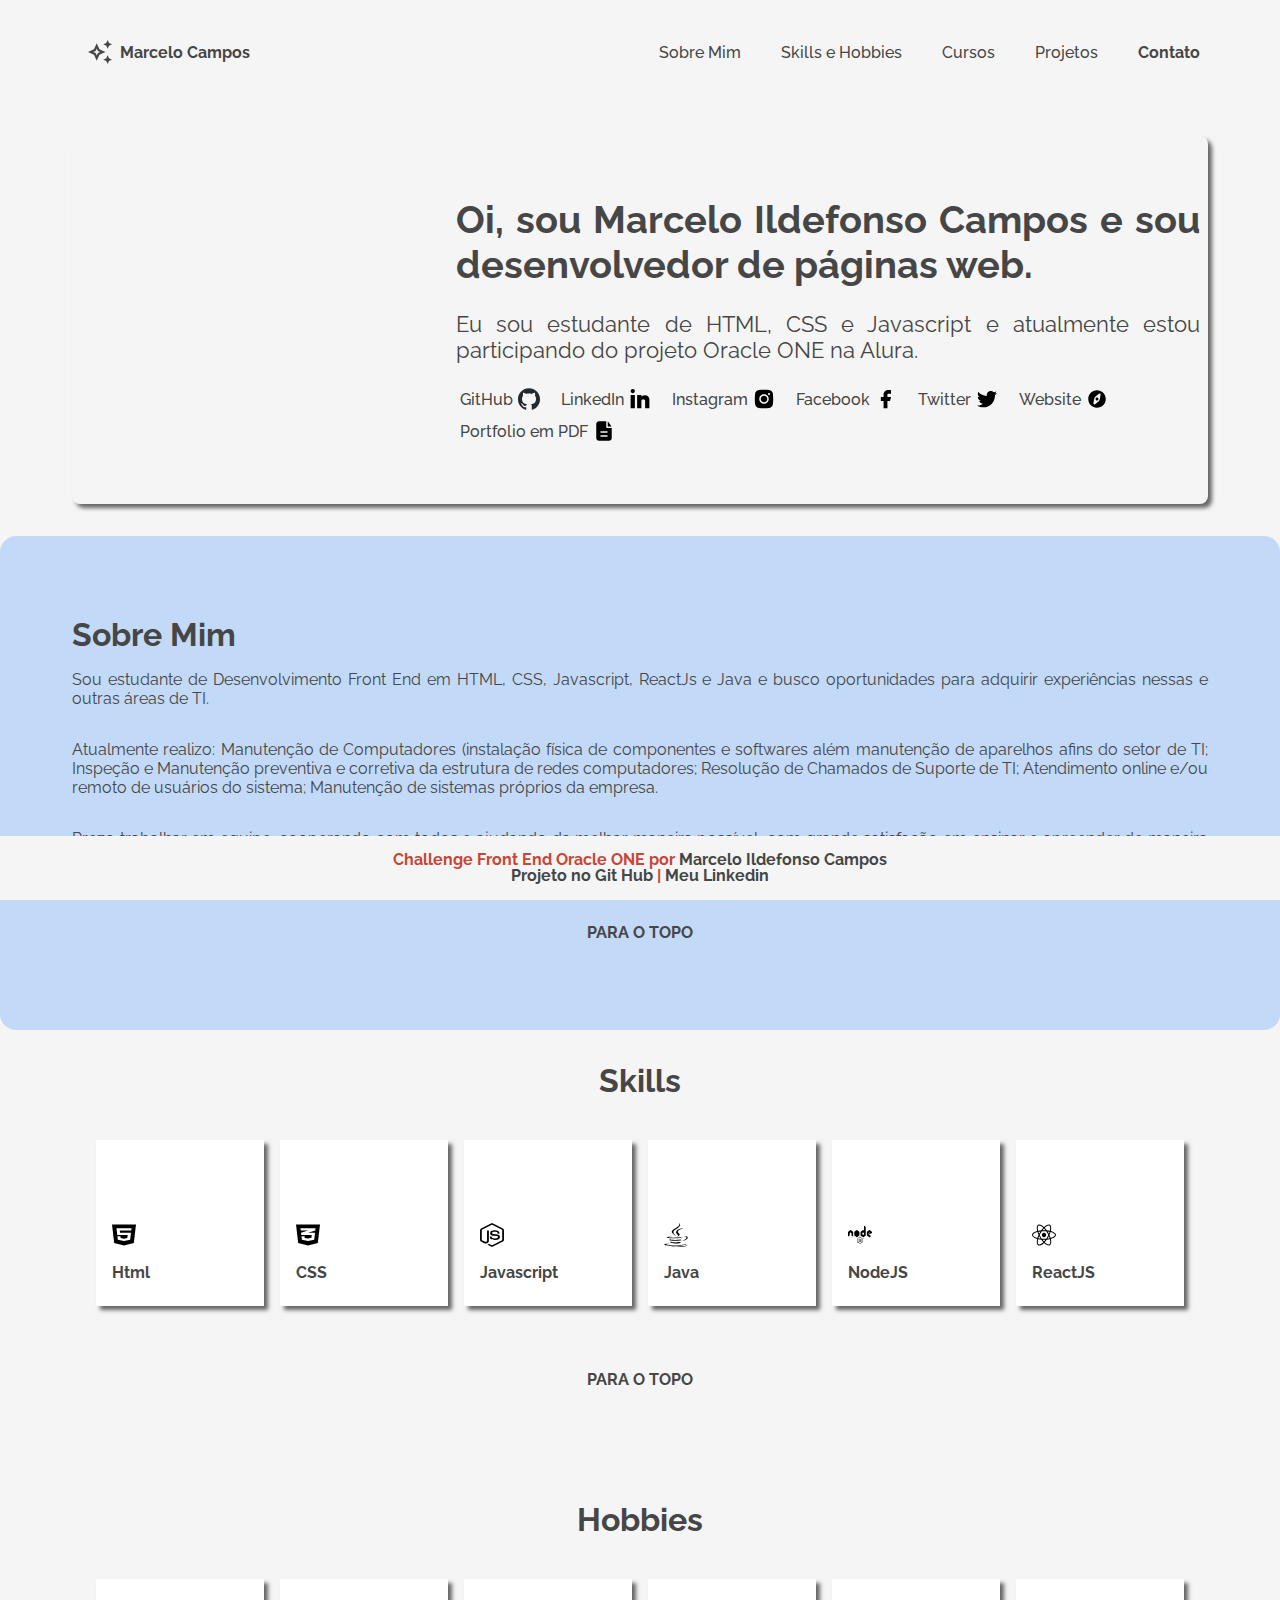
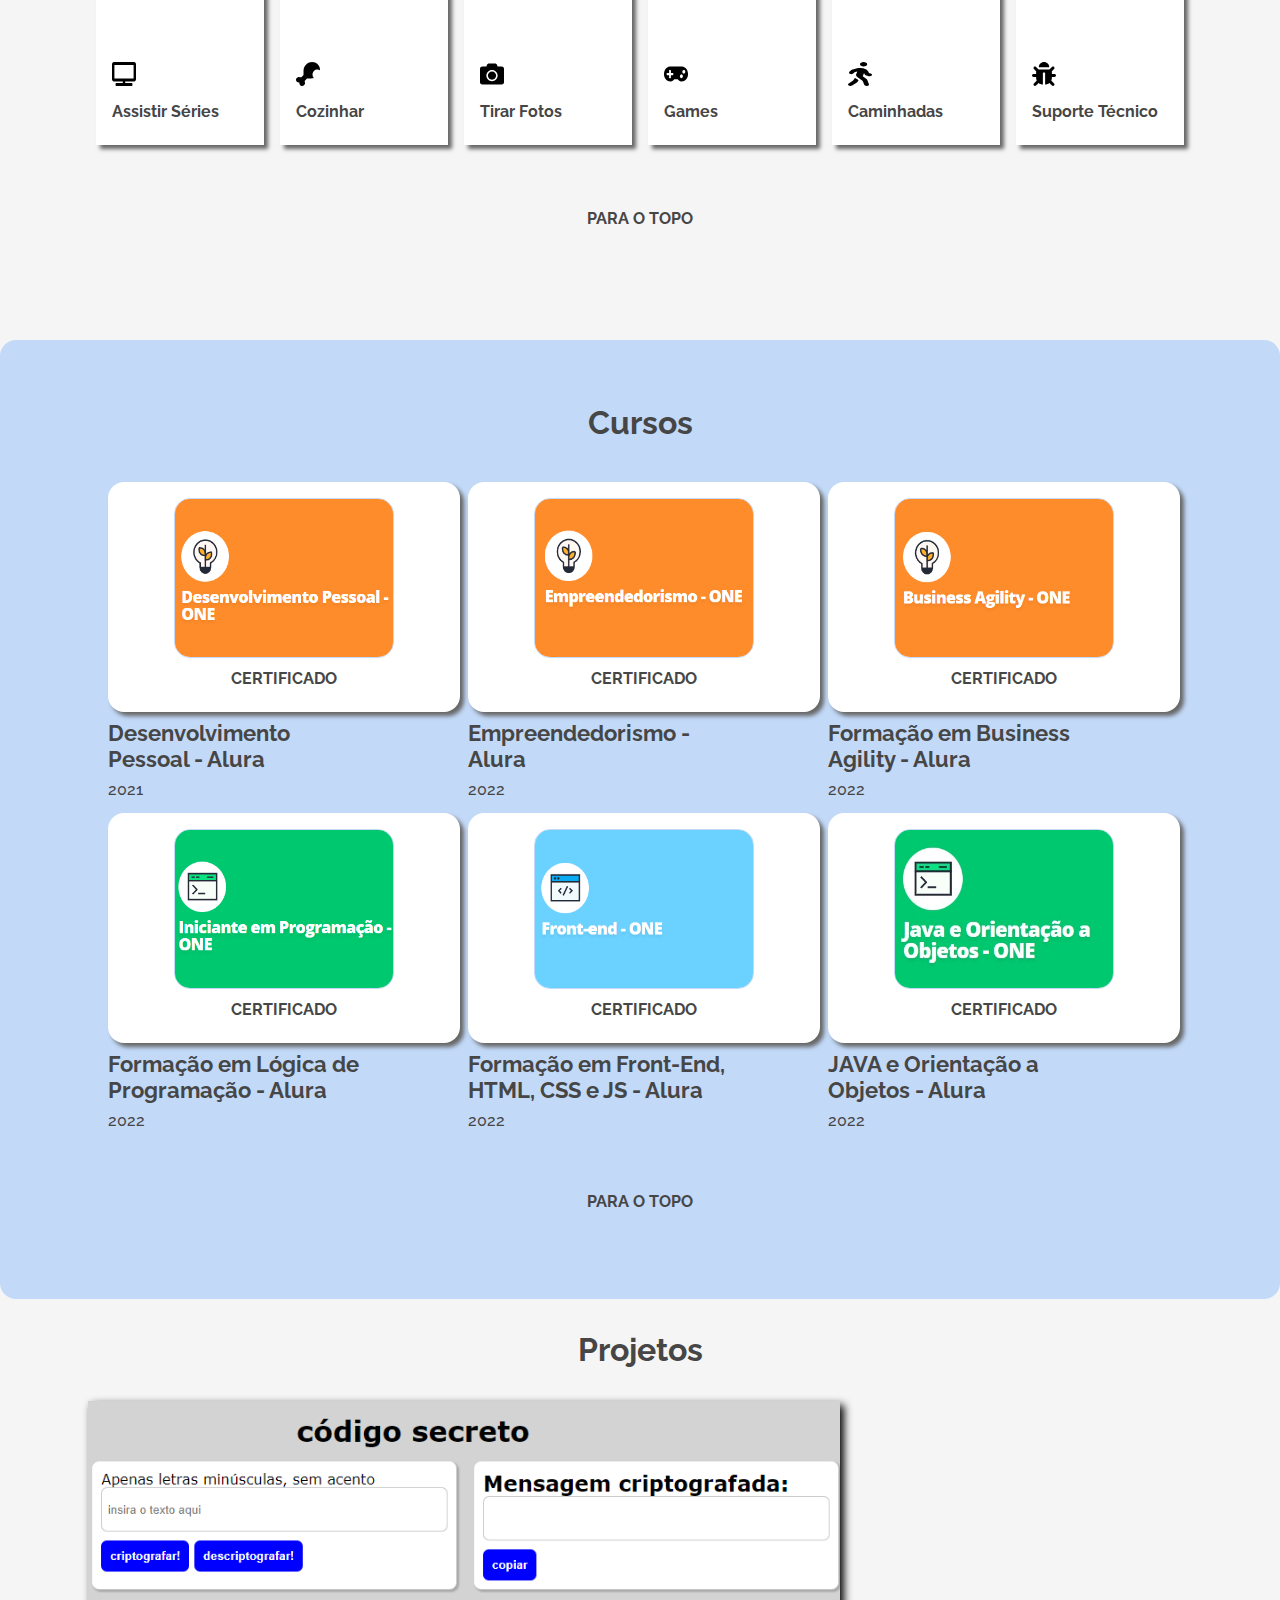
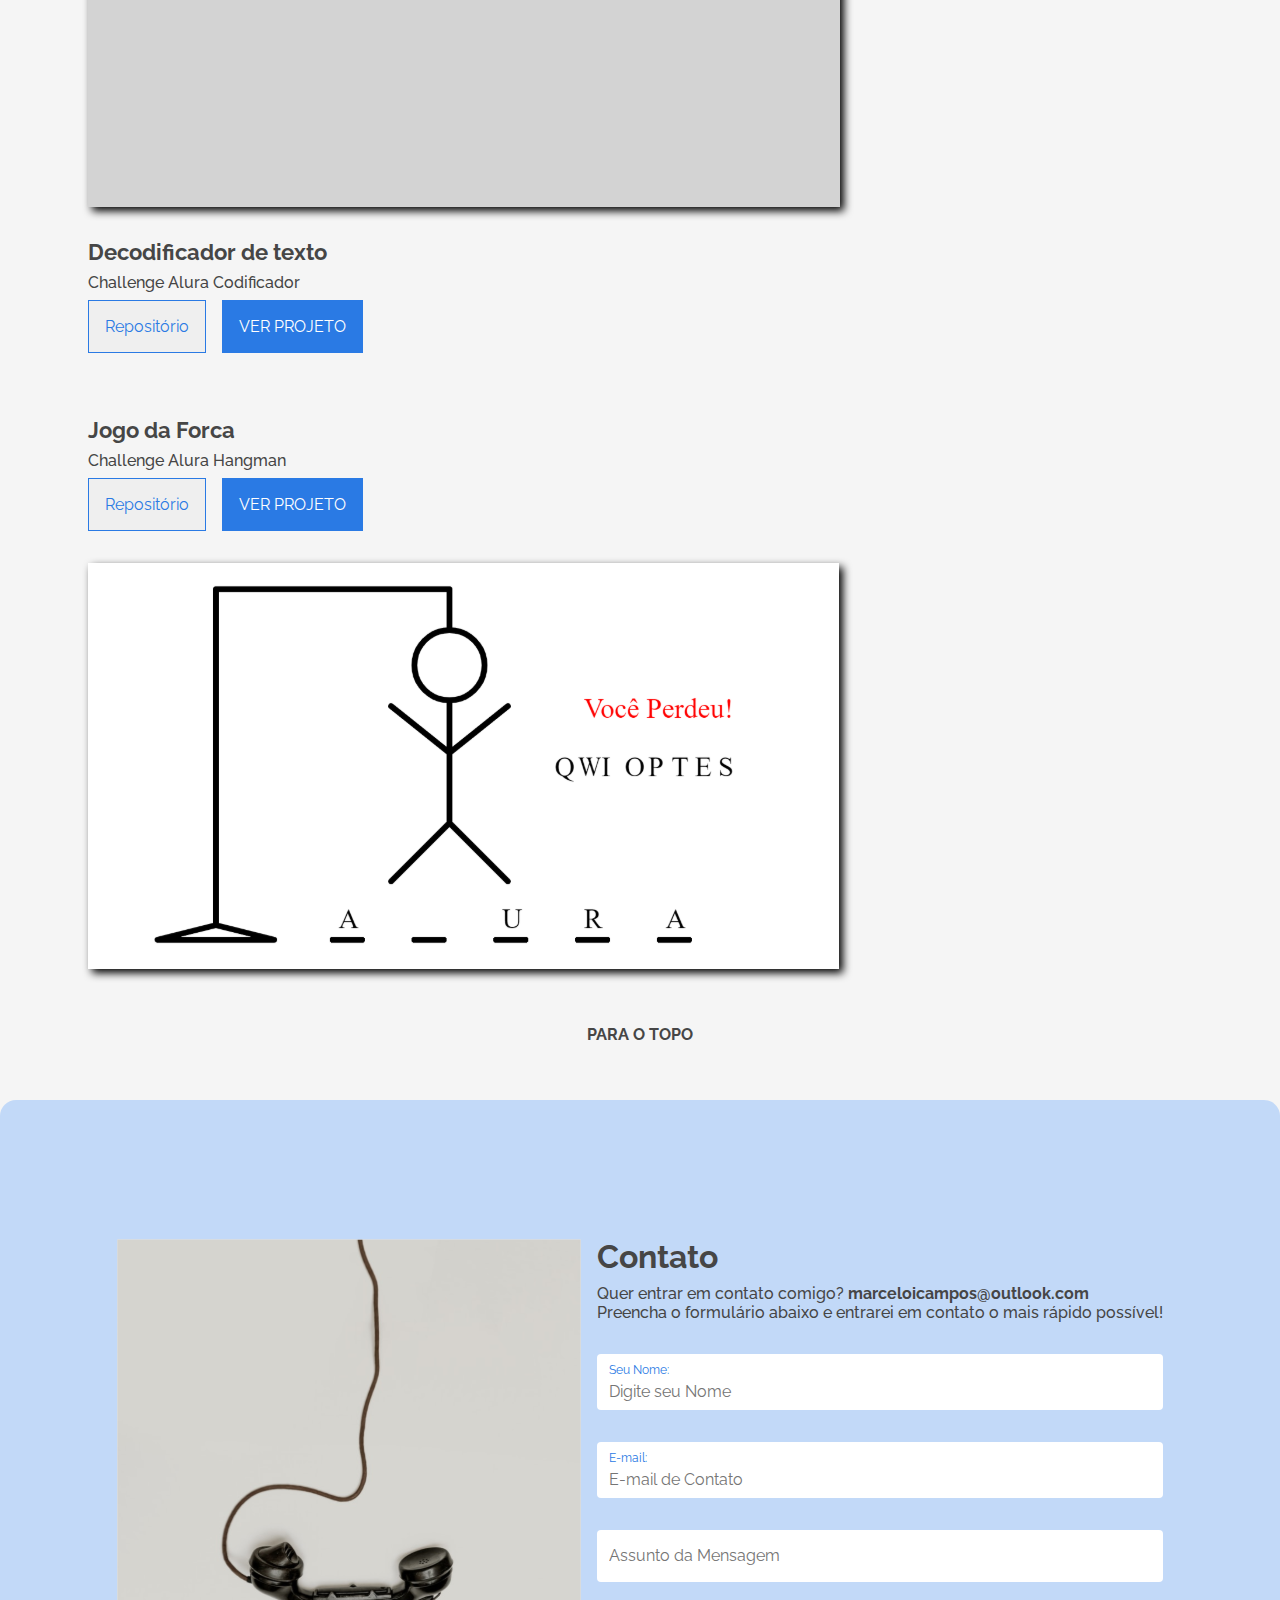
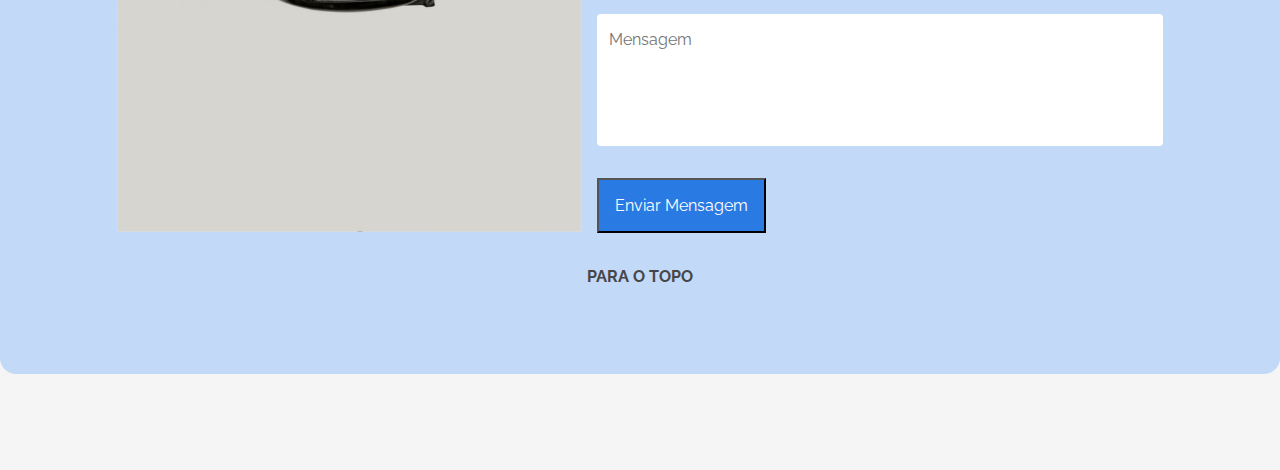
<file: index.html>
<!DOCTYPE html>
<html lang="pt-br">
    <head>
        <meta property="og:title" content="Challenge Oracle ONE Portfolio" />
        <meta property="og:type" content="website" />
        <meta
            property="og:image"
            content="https://raw.githubusercontent.com/marceloicampos/challenge-oracle-front-end-portfolio/main/images/cms_files_10224_1645569241Insignia_3.png"
        />
        <meta property="og:url" content="https://marceloicampos.github.io/challenge-oracle-front-end-portfolio/index.html" />
        <meta property="og:description" content="Web Challenge Front End" />
        <meta name="keywords" content="HTML5, CSS3, JavaScript, Oracle, Oracle ONE, Challenge, Front End" />
        <meta name="author" content="Marcelo Ildefonso Campos" />
        <meta charset="UTF-8" />
        <meta http-equiv="X-UA-Compatible" content="IE=edge" />
        <meta name="viewport" content="width=device-width, initial-scale=1.0" />
        <script defer src="./script.js"></script>
        <link rel="stylesheet" href="./reset.css" />
        <link rel="stylesheet" href="./style.css" />
        <title>Portfolio - Challenge Front End Oracle ONE - Alura</title>
    </head>
    <body>
        <header class="menu-container" id="topo">
            <section class="menu-logo">
                <img class="menu-logo-img" src="./images/logo_name_menu.svg" alt="logo menu" />
                <h1><a class="menu-logo-titulo" href="https://marceloicampos.com/" target="_blank">Marcelo Campos</a></h1>
            </section>
            <nav>
                <ul class="menu-links">
                    <li><a class="menu-links-item" href="./index.html#sobre">Sobre Mim</a></li>
                    <li><a class="menu-links-item" href="./index.html#skills-hobbies">Skills e Hobbies</a></li>
                    <li><a class="menu-links-item" href="./index.html#cursos">Cursos</a></li>
                    <li><a class="menu-links-item" href="./index.html#projetos">Projetos</a></li>
                    <li><a class="menu-links-item-contact" href="./index.html#contato">Contato</a></li>
                </ul>
            </nav>
        </header>
        <main>
            <section class="banner-container">
                <figure class="banner-image"></figure>
                <article class="banner-top">
                    <h1 class="banner-titulo">Oi, sou Marcelo Ildefonso Campos e sou desenvolvedor de páginas web.</h1>
                    <p class="banner-texto">Eu sou estudante de HTML, CSS e Javascript e atualmente estou participando do projeto Oracle ONE na Alura.</p>
                    <article class="banner-link-container">
                        <p class="banner-link">
                            <a class="banner-link-item" href="https://github.com/marceloicampos" target="_blank">GitHub</a
                            ><img class="banner-link-img" src="./images/icon-github.svg" alt="logo github" />
                        </p>
                        <p class="banner-link">
                            <a class="banner-link-item" href="https://www.linkedin.com/in/marceloicampos/" target="_blank">LinkedIn</a
                            ><img class="banner-link-img" src="./images/icon-linkedin.svg" alt="logo linkedin" />
                        </p>
                        <p class="banner-link">
                            <a class="banner-link-item" href="https://www.instagram.com/marceloicampos/" target="_blank">Instagram</a
                            ><img class="banner-link-img" src="./images/icon-instagram.svg" alt="logo instagram" />
                        </p>
                        <p class="banner-link">
                            <a class="banner-link-item" href="https://www.facebook.com/marceloicampos/" target="_blank">Facebook</a
                            ><img class="banner-link-img" src="./images/icon-facebook.svg" alt="logo facebook" />
                        </p>
                        <p class="banner-link">
                            <a class="banner-link-item" href="https://twitter.com/marceloicampos" target="_blank">Twitter</a
                            ><img class="banner-link-img" src="./images/icon-twitter.svg" alt="logo twitter" />
                        </p>
                        <p class="banner-link">
                            <a class="banner-link-item" href="https://marceloicampos.com/" target="_blank">Website</a
                            ><img class="banner-link-img" src="./images/icon-explore.svg" alt="logo Website" />
                        </p>
                        <p class="banner-link">
                            <a class="banner-link-item" href="./marceloicampos_github.pdf" target="_blank">Portfolio em PDF</a
                            ><img class="banner-link-img" src="./images/icon-file.svg" alt="logo arrow" />
                        </p>
                    </article>
                </article>
            </section>
            <section class="sobre-container" id="sobre">
                <article class="sobre-top">
                    <h1 class="sobre-titulo">Sobre Mim</h1>
                    <p class="sobre-texto">
                        Sou estudante de Desenvolvimento Front End em HTML, CSS, Javascript, ReactJs e Java e busco oportunidades para adquirir experiências
                        nessas e outras áreas de TI.
                    </p>
                    <p class="sobre-texto">
                        Atualmente realizo: Manutenção de Computadores (instalação física de componentes e softwares além manutenção de aparelhos afins do setor
                        de TI; Inspeção e Manutenção preventiva e corretiva da estrutura de redes computadores; Resolução de Chamados de Suporte de TI;
                        Atendimento online e/ou remoto de usuários do sistema; Manutenção de sistemas próprios da empresa.
                    </p>
                    <p class="sobre-texto">
                        Prezo trabalhar em equipe, cooperando com todos e ajudando da melhor maneira possível, com grande satisfação em ensinar e apreender de
                        maneira contínua. Never Stop Learning !
                    </p>
                </article>
                <p><a class="sobre-link" href="./index.html#topo">PARA O TOPO</a></p>
            </section>
            <section class="shc-container" id="skills-hobbies">
                <section class="skills-top">
                    <h1 class="shc-titulo">Skills</h1>
                    <article>
                        <ul class="shc-list">
                            <li class="shc-item">
                                <img class="shc-item-img" src="./images/icon_html5.svg" alt="ícone html" />
                                <p class="shc-item-text">Html</p>
                            </li>
                            <li class="shc-item">
                                <img class="shc-item-img" src="./images/icon_css3.svg" alt="ícone css" />
                                <p class="shc-item-text">CSS</p>
                            </li>
                            <li class="shc-item">
                                <img class="shc-item-img" src="./images/icon_js.svg" alt="ícone Javascript" />
                                <p class="shc-item-text">Javascript</p>
                            </li>
                            <li class="shc-item">
                                <img class="shc-item-img" src="./images/icon_java.svg" alt="ícone Java" />
                                <p class="shc-item-text">Java</p>
                            </li>
                            <li class="shc-item">
                                <img class="shc-item-img" src="./images/icon_node.svg" alt="ícone nodeJs" />
                                <p class="shc-item-text">NodeJS</p>
                            </li>
                            <li class="shc-item">
                                <img class="shc-item-img" src="./images/icon_react.svg" alt="ícone reactJS" />
                                <p class="shc-item-text">ReactJS</p>
                            </li>
                        </ul>
                    </article>
                    <p><a class="shc-top-link" href="./index.html#topo">PARA O TOPO</a></p>
                </section>
                <section class="hobbies-top">
                    <h1 class="shc-titulo">Hobbies</h1>
                    <article>
                        <ul class="shc-list">
                            <li class="shc-item">
                                <img class="shc-item-img" src="./images/icon_tv.svg" alt="ícone de tv" />
                                <p class="shc-item-text">Assistir Séries</p>
                            </li>
                            <li class="shc-item">
                                <img class="shc-item-img" src="./images/icon_food.svg" alt="ícone de comida" />
                                <p class="shc-item-text">Cozinhar</p>
                            </li>
                            <li class="shc-item">
                                <img class="shc-item-img" src="./images/icon_camera.svg" alt="ícone de camera" />
                                <p class="shc-item-text">Tirar Fotos</p>
                            </li>
                            <li class="shc-item">
                                <img class="shc-item-img" src="./images/icon_game.svg" alt="ícone de games" />
                                <p class="shc-item-text">Games</p>
                            </li>
                            <li class="shc-item">
                                <img class="shc-item-img" src="./images/icon_walk.svg" alt="ícone de caminhada" />
                                <p class="shc-item-text">Caminhadas</p>
                            </li>
                            <li class="shc-item">
                                <img class="shc-item-img" src="./images/icon_bug.svg" alt="ícone de bug" />
                                <p class="shc-item-text">Suporte Técnico</p>
                            </li>
                        </ul>
                    </article>
                    <p><a class="shc-top-link" href="./index.html#topo">PARA O TOPO</a></p>
                </section>
                <section class="cursos-top" id="cursos">
                    <h1 class="shc-titulo">Cursos</h1>
                    <article>
                        <ul class="shc-list">
                            <li class="shc-item-cursos">
                                <section class="shc-item-cursos-section">
                                    <a href="https://cursos.alura.com.br/degree/certificate/e375232a-7aae-40ca-b13f-f8d7bcc38a1c" target="_blank"
                                        ><img class="shc-item-cursos-img" src="./images/logo_pessoal.png" alt="logo alura certificado" /><span
                                            class="shc-item-cursos-span"
                                            >CERTIFICADO</span
                                        ></a
                                    >
                                </section>
                                <p class="shc-item-cursos-text">Desenvolvimento Pessoal - Alura</p>
                                <p class="shc-item-cursos-year">2021</p>
                            </li>
                            <li class="shc-item-cursos">
                                <section class="shc-item-cursos-section">
                                    <a href="https://cursos.alura.com.br/degree/certificate/d8aa10e7-2f23-430c-a870-b6e68e67461f" target="_blank"
                                        ><img class="shc-item-cursos-img" src="./images/logo_empreender.png" alt="logo alura certificado" /><span
                                            class="shc-item-cursos-span"
                                            >CERTIFICADO</span
                                        ></a
                                    >
                                </section>
                                <p class="shc-item-cursos-text">Empreendedorismo - Alura</p>
                                <p class="shc-item-cursos-year">2022</p>
                            </li>
                            <li class="shc-item-cursos">
                                <section class="shc-item-cursos-section">
                                    <a href="https://cursos.alura.com.br/degree/certificate/b729100f-39ee-4bfa-8328-7d68a47baed8" target="_blank"
                                        ><img class="shc-item-cursos-img" src="./images/logo_agility.png" alt="logo alura certificado" /><span
                                            class="shc-item-cursos-span"
                                            >CERTIFICADO</span
                                        ></a
                                    >
                                </section>
                                <p class="shc-item-cursos-text">Formação em Business Agility - Alura</p>
                                <p class="shc-item-cursos-year">2022</p>
                            </li>
                            <li class="shc-item-cursos">
                                <section class="shc-item-cursos-section">
                                    <a href="https://cursos.alura.com.br/degree/certificate/005455fa-5689-4e6a-b7f1-203e1921b97e" target="_blank"
                                        ><img class="shc-item-cursos-img" src="./images/logo_back.png" alt="logo alura certificado" /><span
                                            class="shc-item-cursos-span"
                                            >CERTIFICADO</span
                                        ></a
                                    >
                                </section>
                                <p class="shc-item-cursos-text">Formação em Lógica de Programação - Alura</p>
                                <p class="shc-item-cursos-year">2022</p>
                            </li>
                            <li class="shc-item-cursos">
                                <section class="shc-item-cursos-section">
                                    <a href="https://cursos.alura.com.br/user/marceloicampos/degree-front-end-one-268971/certificate" target="_blank"
                                        ><img class="shc-item-cursos-img" src="./images/logo_front.png" alt="logo alura certificado" /><span
                                            class="shc-item-cursos-span"
                                            >CERTIFICADO</span
                                        ></a
                                    >
                                </section>
                                <p class="shc-item-cursos-text">Formação em Front-End, HTML, CSS e JS - Alura</p>
                                <p class="shc-item-cursos-year">2022</p>
                            </li>
                            <li class="shc-item-cursos">
                                <section class="shc-item-cursos-section">
                                    <a href="https://cursos.alura.com.br/degree/certificate/cbe485ed-fe82-4c00-b513-f7aea86ded49" target="_blank"
                                        ><img class="shc-item-cursos-img" src="./images/logo_java.jpg" alt="logo alura certificado" /><span
                                            class="shc-item-cursos-span"
                                            >CERTIFICADO</span
                                        ></a
                                    >
                                </section>
                                <p class="shc-item-cursos-text">JAVA e Orientação a Objetos - Alura</p>
                                <p class="shc-item-cursos-year">2022</p>
                            </li>
                        </ul>
                    </article>
                    <p><a class="shc-top-link" href="./index.html#topo">PARA O TOPO</a></p>
                </section>
            </section>
            <section class="experience-container" id="projetos">
                <h1 class="experience-titulo">Projetos</h1>
                <section class="experience-top">
                    <div class="experience-item">
                        <img class="experience-img-decoder" src="./images/logo_projeto_decoder.svg" alt="logo do projeto decoder" />
                        <div class="experience-infos-decoder">
                            <h1 class="experience-infos-titulo">Decodificador de texto</h1>
                            <p class="experience-infos-texto">Challenge Alura Codificador</p>
                            <div class="experience-infos-botao">
                                <button class="experience-infos-botao-claro">
                                    <a
                                        class="experience-infos-botao-claro-texto"
                                        href="https://github.com/marceloicampos/challenge-oracle-logica-decoder"
                                        target="_blank"
                                        >Repositório</a
                                    >
                                </button>
                                <button class="experience-infos-botao-escuro">
                                    <a
                                        class="experience-infos-botao-escuro-texto"
                                        href="https://marceloicampos.github.io/challenge-oracle-logica-decoder/"
                                        target="_blank"
                                        >VER PROJETO</a
                                    >
                                </button>
                            </div>
                        </div>
                    </div>
                    <div class="experience-item">
                        <img class="experience-img-forca" src="./images/logo_projeto_forca.svg" alt="logo do projeto jogo da forca" />
                        <div class="experience-infos-forca">
                            <h1 class="experience-infos-titulo">Jogo da Forca</h1>
                            <p class="experience-infos-texto">Challenge Alura Hangman</p>
                            <div class="experience-infos-botao">
                                <button class="experience-infos-botao-claro">
                                    <a
                                        class="experience-infos-botao-claro-texto"
                                        href="https://github.com/marceloicampos/challenge-oracle-logica-hangman"
                                        target="_blank"
                                        >Repositório</a
                                    >
                                </button>
                                <button class="experience-infos-botao-escuro">
                                    <a
                                        class="experience-infos-botao-escuro-texto"
                                        href="https://marceloicampos.github.io/challenge-oracle-logica-hangman/"
                                        target="_blank"
                                        >VER PROJETO</a
                                    >
                                </button>
                            </div>
                        </div>
                    </div>
                </section>
                <p><a class="shc-top-link" href="./index.html#topo">PARA O TOPO</a></p>
            </section>
            <section class="contact-container" id="contato">
                <section class="contact-top">
                    <img class="contact-img" src="./images/logo_contato.svg" alt="logo contato" />
                    <aside class="contact-aside">
                        <section class="contact-aside-top">
                            <h1 class="contact-aside-top-titulo">Contato</h1>
                            <h2 class="contact-aside-top-sub-titulo">
                                Quer entrar em contato comigo?
                                <abbr class="menu-logo-titulo" id="look" title="Clique para Copiar">marceloicampos@outlook.com</abbr>
                            </h2>
                            <h2 class="contact-aside-top-sub-titulo">Preencha o formulário abaixo e entrarei em contato o mais rápido possível!</h2>
                        </section>
                        <form action="https://formsubmit.co/marceloicampos@outlook.com" method="POST" class="contact-aside-form" name="form">
                            <input type="hidden" name="_next" value="https://marceloicampos.github.io/challenge-oracle-front-end/contato.html" />
                            <input
                                type="hidden"
                                name="_autoresponse"
                                value="Recebemos sua mensagem. Obrigado pelo contato em breve darei retorno! Atenciosamente, Marcelo Campos. Segue abaixo a mensagem original."
                            />
                            <div class="contact-aside-form-nome">
                                <div class="contact-aside-form-elementos">
                                    <div class="contact-aside-form-inside">
                                        <p class="contact-aside-form-texto">Seu Nome:</p>
                                        <input
                                            class="contact-aside-form-input"
                                            type="text"
                                            size="30"
                                            maxlength="50"
                                            placeholder="Digite seu Nome"
                                            name="nome"
                                        />
                                    </div>
                                </div>
                            </div>
                            <div class="contact-aside-form-mail">
                                <div class="contact-aside-form-elementos">
                                    <div class="contact-aside-form-inside">
                                        <p class="contact-aside-form-texto">E-mail:</p>
                                        <input
                                            class="contact-aside-form-input"
                                            type="text"
                                            size="30"
                                            maxlength="50"
                                            placeholder="E-mail de Contato"
                                            name="email"
                                        />
                                    </div>
                                </div>
                            </div>
                            <div class="contact-aside-form-assunto">
                                <div class="contact-aside-form-elementos-assunto">
                                    <div class="contact-aside-form-inside">
                                        <input
                                            class="contact-aside-form-input"
                                            type="text"
                                            size="30"
                                            maxlength="50"
                                            placeholder="Assunto da Mensagem"
                                            name="assunto"
                                        />
                                    </div>
                                </div>
                            </div>
                            <div class="contact-aside-form-mensagem">
                                <div class="contact-aside-form-elementos-mensagem">
                                    <div class="contact-aside-form-inside">
                                        <textarea
                                            class="contact-aside-form-textarea"
                                            id="mensagem"
                                            cols="30"
                                            rows="5"
                                            maxlength="500"
                                            placeholder="Mensagem"
                                            name="mensagem"
                                        ></textarea>
                                    </div>
                                </div>
                            </div>
                            <button class="contact-aside-botao" id="submit" type="submit">Enviar Mensagem</button>
                        </form>
                    </aside>
                </section>
                <p><a class="shc-top-link" href="./index.html#topo">PARA O TOPO</a></p>
            </section>
        </main>
        <footer class="foot">
            <p>
                Challenge Front End Oracle ONE por
                <a href="https://marceloicampos.com/about" target="_blank">Marcelo Ildefonso Campos</a>
            </p>
            <p>
                <a href="https://github.com/marceloicampos/challenge-oracle-front-end-portfolio" target="_blank">Projeto no Git Hub</a> |
                <a href="https://www.linkedin.com/in/marceloicampos/" target="_blank">Meu Linkedin</a>
            </p>
        </footer>
    </body>
</html>
</file>
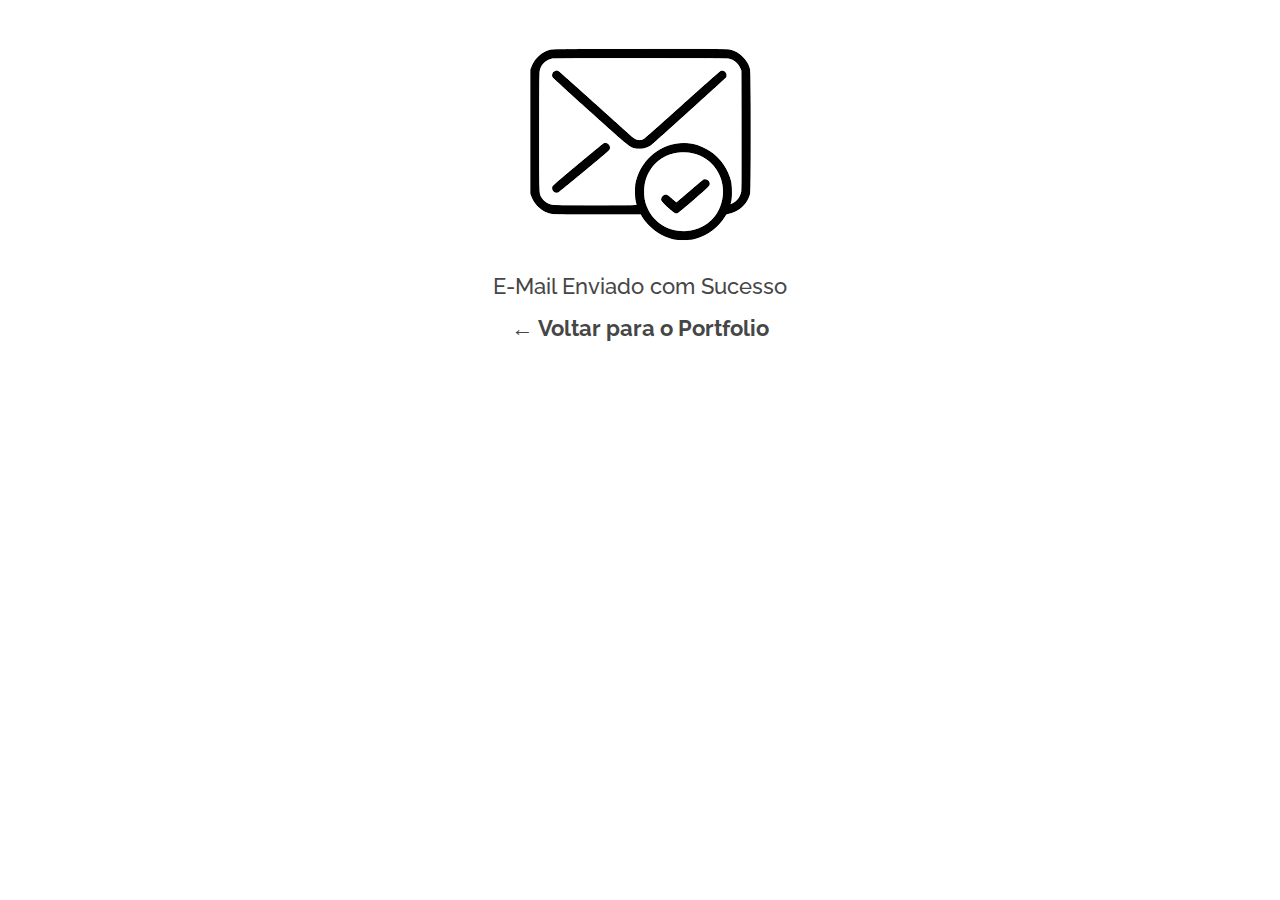
<file: contato.html>
<!DOCTYPE html>
<html>
    <head>
        <meta charset="UTF-8" />
        <meta http-equiv="X-UA-Compatible" content="IE=edge" />
        <meta name="viewport" content="width=device-width, initial-scale=1.0" />
        <link rel="stylesheet" href="./reset.css" />
        <link rel="stylesheet" href="./style.css" />
        <title>E-mail Enviado</title>
        <style>
            body {
                background-color: #ffffff;
            }
        </style>
    </head>
    <body>
        <div class="sucesso-container">
            <img src="./images/logo_email.png" alt="logo email enviado" />
            <h1 class="sucesso-text">E-Mail Enviado com Sucesso</h1>
            <a class="sucesso-link" href="https://marceloicampos.github.io/challenge-oracle-front-end">&#8592; Voltar para o Portfolio</a>
        </div>
    </body>
</html>
</file>
<file: style.css>
@charset "UTF-8";

@import url('https://fonts.googleapis.com/css2?family=Raleway:ital,wght@0,100;0,200;0,300;0,400;0,500;0,600;0,700;0,800;0,900;1,100;1,200;1,300;1,400;1,500;1,600;1,700;1,800;1,900&display=swap');

* {
    margin: 0;
    padding: 0;
    box-sizing: border-box;
    text-decoration: none;
}

body {
    /* display: flex; */
    /* flex-direction: column; */
    /* align-items: center; */
    padding: 0;
    margin: 0 auto 96px auto;
    font-size: 100%;
    max-width: 1440px;
    background-color: #f5f5f5;
}

/* CSS DO MENU */

.menu-container {
    display: flex;
    flex-direction: row;
    flex-wrap: wrap;
    justify-content: space-between;
    align-items: center;
    padding: 32px 0;
    margin: 0 auto;
    max-width: 1136px;
    gap: 1em;
}

.menu-logo {
    display: flex;
    flex-direction: row;
    align-items: center;
    padding: 8px;
}

.menu-logo-img {
    width: 24px;
    height: 24px;
    margin: 0 8px;
}

.menu-logo-titulo {
    font-family: 'Raleway';
    font-style: normal;
    font-weight: 700;
    font-size: 16px;
    line-height: 19px;
    color: #464646;
}

.menu-logo-titulo:hover {
    text-decoration: underline;
}

.menu-links {
    display: flex;
    flex-direction: row;
    flex-wrap: wrap;
    align-items: center;
    gap: 1em;
}

.menu-links-item {
    font-family: 'Raleway';
    font-style: normal;
    font-weight: 500;
    font-size: 16px;
    line-height: 19px;
    color: #464646;
    margin: 0 0 0 8px;
    padding: 8px;
}

.menu-links-item:hover {
    text-decoration: underline;
}

.menu-links-item-contact {
    font-family: 'Raleway';
    font-style: normal;
    font-weight: 700;
    font-size: 16px;
    line-height: 19px;
    color: #464646;
    margin: 0 0 0 8px;
    padding: 8px;
}

.menu-links-item-contact:hover {
    text-decoration: underline;
}

/* CSS BANNER */

.banner-container {
    display: flex;
    flex-direction: row;
    flex-wrap: wrap;
    justify-content: space-around;
    align-items: center;
    max-width: 1136px;
    margin: 32px auto;
    border-radius: 8px;
    box-shadow: 4px 4px 4px 0px rgb(102, 102, 102);
}

.banner-image {
    width: 360px;
    height: 360px;
    border-radius: 460px;
    margin: 4px;
    background-image: url('https://avatars.githubusercontent.com/u/71357926?v=4');
}

.banner-top {
    display: flex;
    flex-direction: column;
    align-items: flex-start;
    max-width: 752px;
}

.banner-titulo {
    font-family: 'Raleway';
    font-style: normal;
    font-weight: 700;
    font-size: 38px;
    line-height: 45px;
    color: #464646;
    text-align: justify;
    margin: 0 4px;
}

.banner-texto {
    font-family: 'Raleway';
    font-style: normal;
    font-weight: 400;
    font-size: 22px;
    line-height: 26px;
    color: #464646;
    text-align: justify;
    margin: 24px 4px;
}

.banner-link-container {
    display: flex;
    flex-direction: row;
    flex-wrap: wrap;
    align-items: flex-start;
    margin: 0 4px;
    gap: 0.5em;
}

.banner-link {
    display: flex;
    flex-direction: row;
    align-items: center;
    padding: 0;
    margin: 0 8px 0 0;
}

.banner-link-item {
    font-family: 'Raleway';
    font-style: normal;
    font-weight: 500;
    font-size: 16px;
    line-height: 19px;
    color: #464646;
    margin: 0 4px;
}

.banner-link-item:hover {
    text-decoration: underline;
}

.banner-link-img {
    width: 24px;
    height: 24px;
}

/* CSS SOBRE MIM */

.sobre-container {
    display: flex;
    flex-direction: column;
    align-items: center;
    padding: 64px;
    max-width: 1440px;
    background: #c2d9f8;
    border-radius: 16px;
}

.sobre-top {
    display: flex;
    flex-direction: column;
    align-items: flex-start;
    padding: 0;
    max-width: 1136px;
    margin: 16px 0;
}

.sobre-titulo {
    font-family: 'Raleway';
    font-style: normal;
    font-weight: 700;
    font-size: 32px;
    line-height: 38px;
    color: #464646;
    margin: 0;
}

.sobre-texto {
    font-family: 'Raleway';
    font-style: normal;
    font-weight: 400;
    font-size: 16px;
    line-height: 19px;
    color: #464646;
    margin: 16px 0;
    text-align: justify;
}

.sobre-link {
    display: block;
    font-family: 'Raleway', sans-serif;
    font-style: normal;
    font-weight: 700;
    font-size: 16px;
    line-height: 19px;
    color: #464646;
    padding: 8px 0;
    margin: 16px 0;
}

.sobre-link:hover {
    text-decoration: underline;
}

/* CSS SKILLS HOBBIES CURSOS*/

.shc-container {
    display: flex;
    flex-direction: column;
    align-items: center;
    padding: 0;
    max-width: 1440px;
    margin: 32px auto;
}

.skills-top {
    display: flex;
    flex-direction: column;
    align-items: center;
    padding: 0;
    max-width: 1136px;
    margin: 0 auto;
}

.hobbies-top {
    display: flex;
    flex-direction: column;
    align-items: center;
    padding: 0;
    max-width: 1136px;
    margin: 88px auto;
}

.cursos-top {
    display: flex;
    flex-direction: column;
    align-items: center;
    padding: 64px;
    max-width: 1440px;
    align-self: stretch;
    background-color: #c2d9f8;
    border-radius: 16px;
}

.shc-titulo {
    font-family: 'Raleway';
    font-style: normal;
    font-weight: 700;
    font-size: 32px;
    line-height: 38px;
    text-align: center;
    color: #464646;
}

.shc-list {
    display: flex;
    flex-direction: row;
    align-items: center;
    justify-content: center;
    flex-wrap: wrap;
    max-width: 1136px;
    padding: 0;
    margin: 32px auto;
}

.shc-item {
    display: flex;
    flex-direction: column;
    justify-content: flex-end;
    align-items: flex-start;
    padding: 16px;
    width: 168px;
    height: 166px;
    margin: 8px;
    background-color: #ffffff;
    box-shadow: 4px 4px 4px 0px rgb(102, 102, 102);
}

.shc-item-img {
    width: 24px;
    height: 24px;
    margin: 8px 0;
}

.shc-item-text {
    font-family: 'Raleway';
    font-style: normal;
    font-weight: 700;
    font-size: 16px;
    line-height: 19px;
    display: flex;
    align-items: center;
    align-self: stretch;
    color: #464646;
    margin: 8px 0;
}

.shc-item-cursos {
    display: flex;
    flex-direction: column;
    align-items: flex-start;
    padding: 0;
    width: 352px;
    height: 331px;
    margin: 0 8px 0 0;
}

.shc-item-cursos-section {
    display: flex;
    flex-direction: row;
    justify-content: center;
    align-items: center;
    padding: 16px;
    width: 352px;
    height: 270px;
    margin: 8px;
    background-color: #ffffff;
    border-radius: 16px;
    box-shadow: 4px 4px 4px 0px rgb(102, 102, 102);
}

.shc-item-cursos-img {
    width: 220px;
    height: 160px;
    margin: 0 16px;
    border: 1px solid #c2d9f8;
    border-radius: 16px;
}

.shc-item-cursos-img:hover {
    border: 2px solid #000000;
}

.shc-item-cursos-span {
    display: block;
    text-align: center;
    font-family: 'Raleway';
    font-style: normal;
    font-weight: 700;
    font-size: 16px;
    line-height: 19px;
    margin: 8px 16px;
    color: #464646;
}

.shc-item-cursos-text {
    font-family: 'Raleway';
    font-style: normal;
    font-weight: 700;
    font-size: 22px;
    line-height: 26px;
    color: #464646;
    max-width: 264px;
    margin: 0 8px;
}

.shc-item-cursos-year {
    font-family: 'Raleway';
    font-style: normal;
    font-weight: 500;
    font-size: 16px;
    line-height: 19px;
    color: #464646;
    max-width: 264px;
    margin: 8px 8px;
}

.shc-top-link {
    display: block;
    font-family: 'Raleway', sans-serif;
    font-style: normal;
    font-weight: 700;
    font-size: 16px;
    line-height: 19px;
    color: #464646;
    margin: 16px 0;
    padding: 8px 0;
}

.shc-top-link:hover {
    text-decoration: underline;
}

/*CSS DO PROJETOS*/

.experience-container {
    display: flex;
    flex-direction: column;
    align-items: center;
    padding: 0;
    margin: 0 auto;
    max-width: 1136px;
}

.experience-titulo {
    font-family: 'Raleway';
    font-style: normal;
    font-weight: 700;
    font-size: 32px;
    line-height: 38px;
    text-align: center;
    color: #464646;
}

.experience-top {
    display: flex;
    flex-direction: column;
    align-items: flex-start;
    padding: 0;
    margin: 32px 0;
    gap: 4em;
}

.experience-item {
    display: flex;
    flex-direction: row;
    flex-wrap: wrap;
    align-items: center;
    gap: 2em;
}

.experience-img-decoder {
    display: flex;
    flex-direction: column;
    align-items: flex-start;
    padding: 0 16px;
    max-width: 784px;
    max-height: 432px;
    filter: drop-shadow(4px 4px 4px rgba(0, 0, 0, 1));
    order: 0;
}

.experience-infos-decoder {
    display: flex;
    flex-direction: column;
    align-items: flex-start;
    padding: 0 16px;
    order: 1;
}

.experience-img-forca {
    display: flex;
    flex-direction: column;
    align-items: flex-start;
    padding: 0 16px;
    max-width: 784px;
    max-height: 432px;
    filter: drop-shadow(4px 4px 4px rgba(0, 0, 0, 1));
    order: 1;
}

.experience-infos-forca {
    display: flex;
    flex-direction: column;
    align-items: flex-start;
    padding: 0 16px;
    order: 0;
}

.experience-infos-titulo {
    font-family: 'Raleway';
    font-style: normal;
    font-weight: 700;
    font-size: 22px;
    line-height: 26px;
    color: #464646;
}

.experience-infos-texto {
    font-family: 'Raleway';
    font-style: normal;
    font-weight: 500;
    font-size: 16px;
    line-height: 19px;
    color: #464646;
    margin: 8px 0;
}

.experience-infos-botao {
    display: flex;
    flex-direction: row;
    align-items: flex-start;
    padding: 0;
}

.experience-infos-botao-claro {
    display: flex;
    flex-direction: row;
    justify-content: center;
    align-items: center;
    border: 1px solid #2a7ae4;
    box-sizing: border-box;
    margin: 0;
}

.experience-infos-botao-claro:hover {
    border: 2px solid #000000;
}

.experience-infos-botao-claro-texto {
    font-family: 'Raleway';
    font-style: normal;
    font-weight: 400;
    font-size: 16px;
    line-height: 19px;
    color: #2a7ae4;
    margin: 0;
    padding: 16px;
}

.experience-infos-botao-escuro {
    display: flex;
    flex-direction: row;
    justify-content: center;
    align-items: center;
    border: 1px solid #2a7ae4;
    background: #2a7ae4;
    margin: 0 16px;
}

.experience-infos-botao-escuro:hover {
    border: 2px solid #000000;
}

.experience-infos-botao-escuro-texto {
    font-family: 'Raleway';
    font-style: normal;
    font-weight: 400;
    font-size: 16px;
    line-height: 19px;
    color: #ffffff;
    margin: 0px;
    padding: 16px;
}

/*CSS DO CONTATO*/

.contact-container {
    display: flex;
    flex-direction: column;
    align-items: center;
    padding: 64px;
    margin: 32px auto;
    background-color: #c2d9f8;
    max-width: 1440px;
    border-radius: 16px;
}

.contact-top {
    display: flex;
    flex-direction: row;
    align-items: center;
    padding: 64px 0 0;
    margin: 10px 0;
    max-width: 1136px;
}

.contact-img {
    width: 464px;
    height: 593px;
    margin-right: 16px;
}

.contact-aside {
    display: flex;
    flex-direction: column;
    align-items: flex-start;
}

.contact-aside-top {
    display: flex;
    flex-direction: column;
    align-items: flex-start;
    padding: 0;
    margin: 0 0 32px 0;
}

.contact-aside-top-titulo {
    font-family: 'Raleway';
    font-style: normal;
    font-weight: 700;
    font-size: 32px;
    line-height: 38px;
    color: #464646;
    margin: 0 0 8px 0;
}

.contact-aside-top-sub-titulo {
    font-family: 'Raleway';
    font-style: normal;
    font-weight: 500;
    font-size: 16px;
    line-height: 19px;
    color: #464646;
}

.contact-aside-form {
    display: flex;
    flex-direction: column;
    align-items: flex-start;
    align-self: stretch;
}

.contact-aside-form-nome {
    display: flex;
    flex-direction: column;
    align-items: flex-start;
    align-self: stretch;
    margin: 0 0 32px 0;
    background: #ffffff;
    border-radius: 4px;
}

.contact-aside-form-mail {
    display: flex;
    flex-direction: column;
    align-items: flex-start;
    align-self: stretch;
    margin: 0 0 32px 0;
    background: #ffffff;
    border-radius: 4px;
}

.contact-aside-form-assunto {
    display: flex;
    flex-direction: column;
    align-items: flex-start;
    align-self: stretch;
    margin: 0 0 32px 0;
    background: #ffffff;
    border-radius: 4px;
}

.contact-aside-form-mensagem {
    display: flex;
    flex-direction: column;
    align-items: flex-start;
    align-self: stretch;
    margin: 0 0 32px 0;
    background: #ffffff;
    border-radius: 4px;
}

.contact-aside-form-elementos {
    display: flex;
    flex-direction: row;
    align-items: center;
    padding: 8px 12px;
    width: 100%;
}

.contact-aside-form-elementos-assunto {
    display: flex;
    flex-direction: row;
    align-items: center;
    padding: 16px 12px;
    width: 100%;
}

.contact-aside-form-elementos-mensagem {
    display: flex;
    flex-direction: row;
    align-items: center;
    padding: 16px 12px;
    width: 100%;
}

.contact-aside-form-inside {
    display: flex;
    flex-direction: column;
    align-items: flex-start;
    width: 100%;
}

.contact-aside-form-texto {
    font-family: 'Raleway';
    font-style: normal;
    font-weight: 400;
    font-size: 12px;
    line-height: 16px;
    display: flex;
    align-items: center;
    color: #2a7ae4;
    align-self: stretch;
    margin: 0 0 4px 0;
}

.contact-aside-form-input {
    font-family: 'Raleway';
    font-style: normal;
    font-weight: 400;
    font-size: 16px;
    line-height: 20px;
    display: flex;
    align-items: center;
    align-self: stretch;
    border: none;
    outline: 0;
    width: 100%;
}

.contact-aside-form-textarea {
    font-family: 'Raleway';
    font-style: normal;
    font-weight: 400;
    font-size: 16px;
    line-height: 20px;
    display: flex;
    align-items: center;
    align-self: stretch;
    border: none;
    outline: 0;
    resize: none;
    width: 100%;
}

.contact-aside-botao {
    display: flex;
    flex-direction: row;
    justify-content: center;
    align-items: center;
    padding: 16px;
    background-color: #2a7ae4;
    font-family: 'Raleway';
    font-style: normal;
    font-weight: 400;
    font-size: 16px;
    line-height: 19px;
    color: #ffffff;
}

/* CSS PÁGINA CONTATO SUCESSO*/

.sucesso-container {
    display: flex;
    flex-direction: column;
    align-items: center;
    margin-top: 32px;
}

.sucesso-text {
    font-family: 'Raleway';
    font-style: normal;
    font-weight: 500;
    font-size: 22px;
    line-height: 26px;
    color: #464646;
    margin-top: 16px;
}

.sucesso-link {
    font-family: 'Raleway';
    font-style: normal;
    font-weight: 700;
    font-size: 22px;
    line-height: 26px;
    color: #464646;
    margin: 16px 0;
}

.sucesso-link:hover {
    text-decoration: underline;
}

/* CSS DO RODAPÉ */

.foot {
    position: fixed;
    left: 0;
    bottom: 0;
    width: 100%;
    background-color: #f5f5f5;
    text-align: center;
    padding: 16px;
}

.foot p {
    font-family: 'Raleway', sans-serif;
    color: #c74634;
    font-weight: 700;
    font-style: normal;
    font-size: 16px;
}

.foot a {
    font-family: 'Raleway', sans-serif;
    color: #464646;
    font-weight: 700;
    font-style: normal;
    font-size: 16px;
}

.foot a:hover {
    text-decoration: underline;
}

@media (max-width: 1100px) {
    .experience-img-forca {
        order: 0;
    }
    .experience-infos-forca {
        order: 1;
    }
}

@media (max-width: 784px) {
    .experience-container img {
        max-width: 704px;
        max-height: 320px;
    }
    .contact-container img {
        display: none;
    }
    .experience-img-forca {
        order: 0;
    }
    .experience-infos-forca {
        order: 1;
    }
}

@media (max-width: 608px) {
    .experience-container img {
        max-width: 448px;
        max-height: 224px;
    }
    .contact-container img {
        display: none;
    }
    .experience-img-forca {
        order: 0;
    }
    .experience-infos-forca {
        order: 1;
    }
}

@media (max-width: 384px) {
    .experience-container img {
        max-width: 296px;
        max-height: 144px;
    }
    .contact-container img {
        display: none;
    }
    .experience-img-forca {
        order: 0;
    }
    .experience-infos-forca {
        order: 1;
    }
}
</file>
